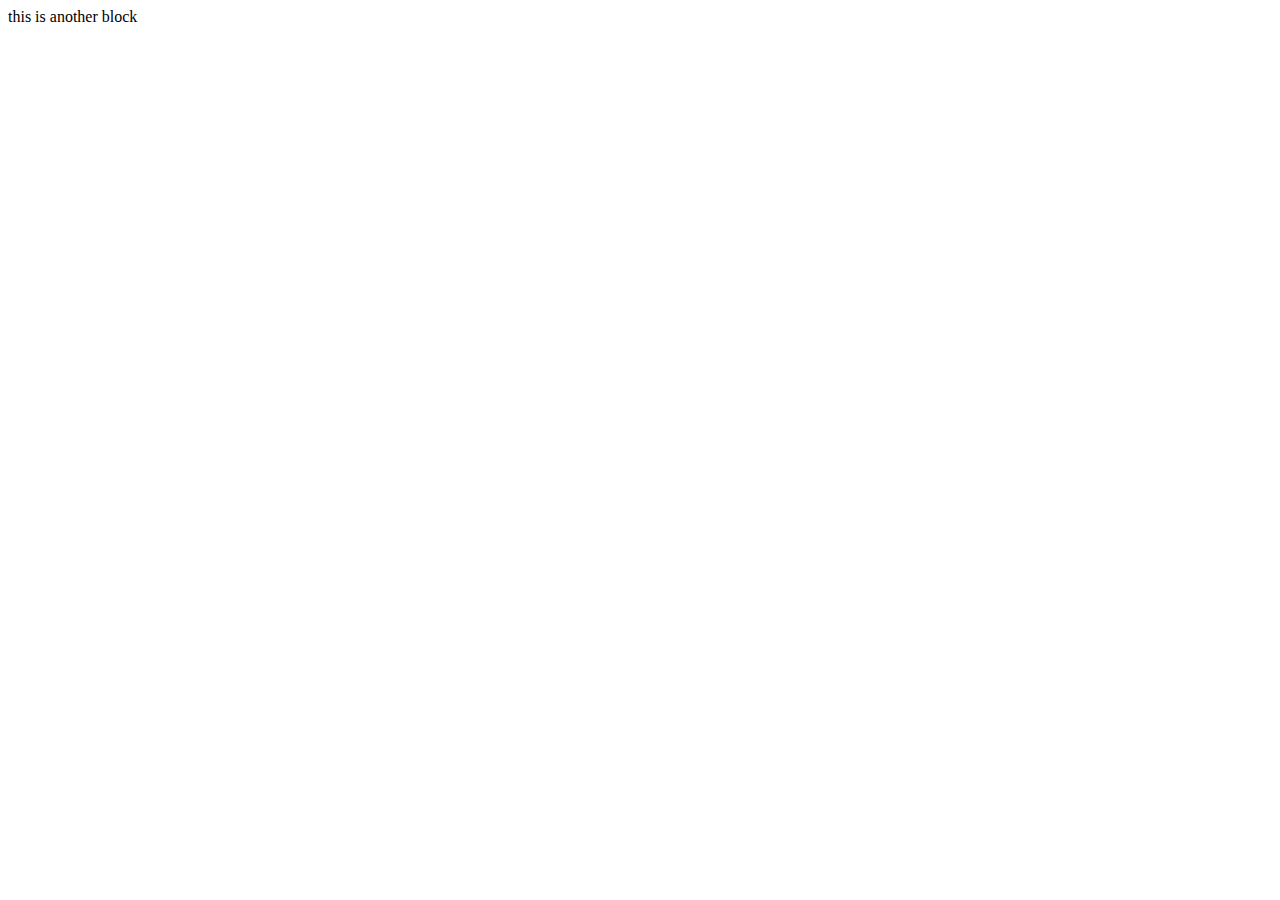
<file: index.html>
<html>
    <head>
        <title> HTML</title>
        
    </head>
    <body>
        <!-- <H1>elements</H1>
        <h2>inline elements</h2>
        <span style="color: brown; font-size: medium; font-family: 'Lucida Sans', 'Lucida Sans Regular', 'Lucida Grande', 'Lucida Sans Unicode', Geneva, Verdana, sans-serif;"> This is inline elements</span>
        <h2>block elements</h2>
        <div style="color: hsl(0, 87%, 49%); font-size: medium; font-family: 'Times New Roman', Times, serif;background-color: black;"> Thia is a block element</div>
        
     -->
     <div class>this is another block</div>
        
    </body>
</html>
</file>
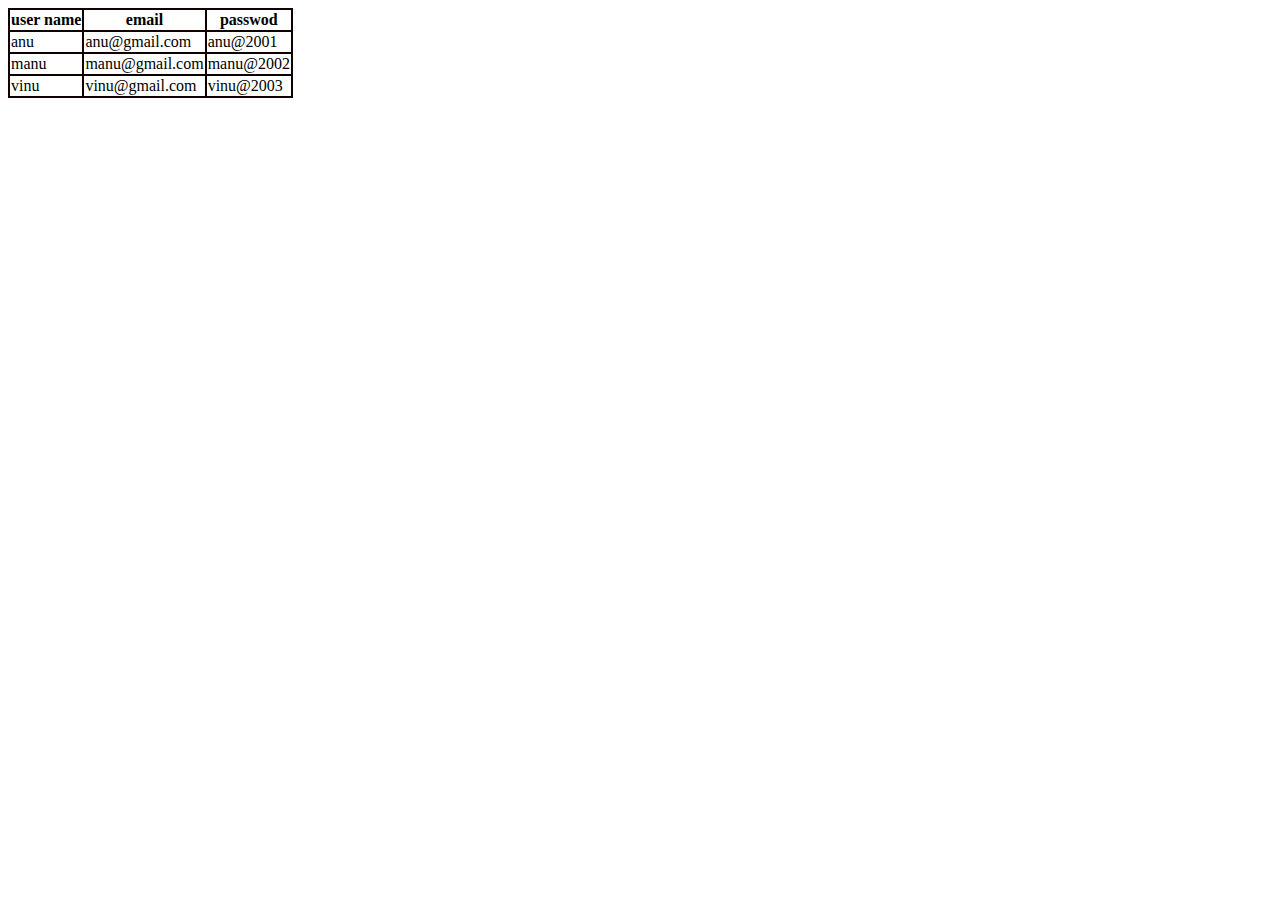
<file: table.html>
<html>
    <head>
        <title>TABLES</title>
    </head>
    <link rel="stylesheet" href="styletb.css">
    <body>
        <table>
            <thead><tr>
                <th>user name</th>
                <th>email</th>
                <th>passwod</th>
            </tr>
            </thead>
            <tbody>
                <tr>
                <td>anu</td>
                <td>anu@gmail.com</td>
                <td>anu@2001</td>
            </tr>
            <tr>
                <td>manu</td>
                <td>manu@gmail.com</td>
                <td>manu@2002</td>
            </tr>
            <tr>
                <td>vinu</td>
                <td>vinu@gmail.com</td>
                <td>vinu@2003</td>
            </tr>
            </tbody>
        </table>
    </body>
</html>
</file>
<file: styletb.css>
table,th,td{
    border: 2px solid rgb(17, 0, 0);
    border-collapse: collapse;
}
</file>
